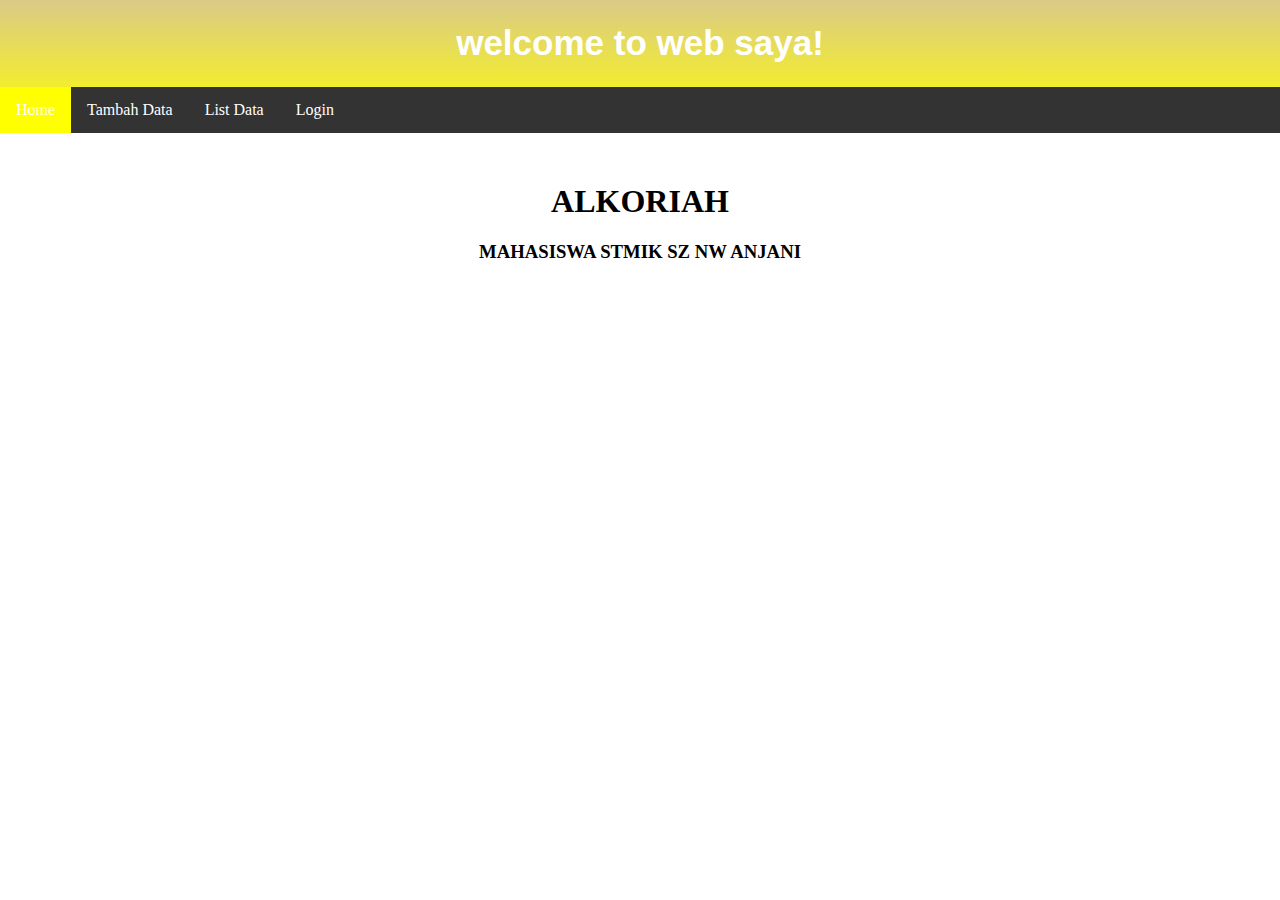
<file: templates/index.html>
<!DOCTYPE html>
<html lang="en">
  <head>
    <meta charset="UTF-8" />
    <meta http-equiv="X-UA-Compatible" content="IE=edge" />
    <meta name="viewport" content="width=device-width, initial-scale=1.0" />
    <link rel="stylesheet" href="/static/style.css">
    <title>Document</title>
  </head>
  <body>
    <nav>
      <h1>welcome to web saya!</h1>
      <!-- <h2>Dibuat Oleh <span>zaini ilham</span></h2> -->
      <ul>
        <li><a href="/" class="active">Home</a></li>
        <li><a href="/tambah">Tambah Data</a></li>
        <li><a href="/list">List Data</a></li>
        <li><a href="/login">Login</a></li>
      </ul>
    </nav>

    <div class="content">
      <!-- <img src="/static/zaini.jpg" width="150px"> -->
      <h1>ALKORIAH</h1>
        <h3>MAHASISWA STMIK SZ NW ANJANI</h3>
    </div>
  </body>
</html>
</file>
<file: static/style.css>
body {
    margin: 0;
    padding: 0;
  }
  nav {
    margin: 0;
    padding: 0;
    overflow: hidden;
    background: -webkit-linear-gradient(bottom, yellow, #daca87);
  }
  nav h1 {
    text-align: center;
    font-size: 35px;
    font-weight: bold;
    font-family: "Segoe UI", Tahoma, Geneva, Verdana, sans-serif;
    color: white;
  }
  h2 {
    margin-top: -20px;
    text-align: center;
    font-size: 20px;
    font-weight: 380;
    font-family: "Segoe UI", Tahoma, Geneva, Verdana, sans-serif;
    color: rgb(75, 78, 74);
  }
  h2 span {
    font-style: italic;
    color: rgb(231, 236, 231);
  }
  ul {
    list-style-type: none;
    margin: 0;
    padding: 0;
    overflow: hidden;
    background-color: #333;
  }
  li {
    float: left;
  }
  li a {
    display: block;
    color: white;
    text-align: center;
    padding: 14px 16px;
    text-decoration: none;
  }
  
  li a:hover {
    background-color: #111;
  }
  .active {
    background-color: yellow;
  }
  .content{
    margin: 50px auto;
    padding-left: 300px;
    padding-right: 300px;
    text-align: center;
  }
  
  
  
  /* style list data mahasiswa */
  .styled-table {
    border-collapse: collapse;
    margin: 50px auto;
    font-size: 0.9em;
    font-family: sans-serif;
    min-width: 900px;
    box-shadow: 0 0 20px rgba(0, 0, 0, 0.15);
  }
  .styled-table thead tr {
    background-color: yellow;
    color: #ffffff;
    text-align: left;
  }
  .styled-table tbody tr {
    border-bottom: 1px solid #dddddd;
  }
  .styled-table tbody tr:nth-of-type(even) {
    background-color: #f3f3f3;
  }
  .styled-table tbody tr:last-of-type {
    border-bottom: 2px solid yellow;
  }
  .styled-table tbody tr.active-row {
    font-weight: bold;
    color: #2dbd6e;
  }
  .styled-table thead tr {
    height: 45px;
    text-align: center;
  }
  .styled-table tbody tr {
    line-height: 50px;
    text-align: center;
  }
</file>
